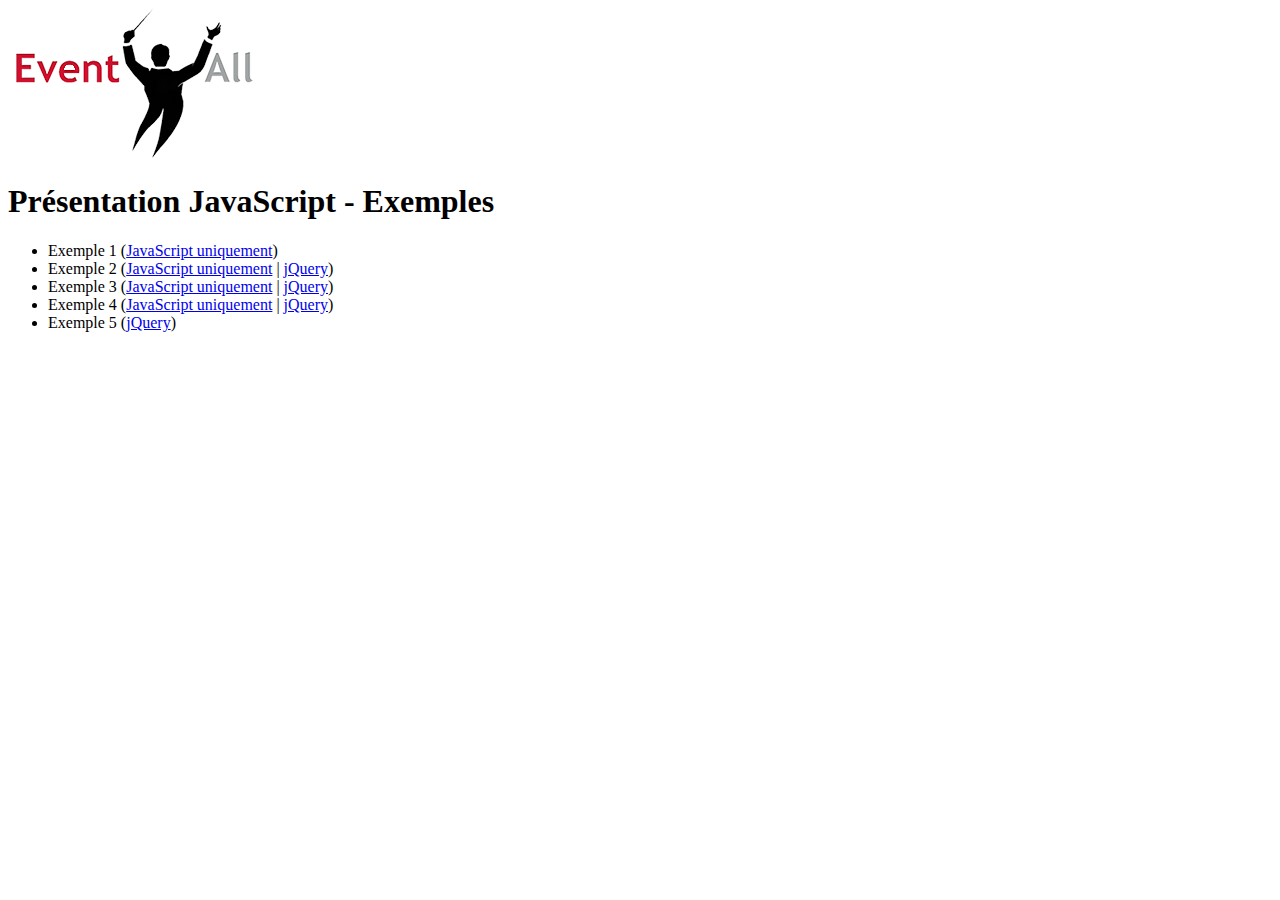
<file: index.html>
<!DOCTYPE html>
<html lang="en">
<head>
  <meta charset="UTF-8">
  <title>Présentation JavaScript - Exemples</title>
</head>
<body>
  <img src="logo.png" alt="">
  <h1>Présentation JavaScript - Exemples</h1>
  <ul>
    <li>Exemple 1 (<a href="Exemple 1/JavaScript uniquement/index.html">JavaScript uniquement</a>)</li>
    <li>Exemple 2 (<a href="Exemple 2/JavaScript uniquement/index.html">JavaScript uniquement</a> | <a href="Exemple 2/jQuery/index.html">jQuery</a>)</li>
    <li>Exemple 3 (<a href="Exemple 3/JavaScript uniquement/index.html">JavaScript uniquement</a> | <a href="Exemple 3/jQuery/index.html">jQuery</a>)</li>
    <li>Exemple 4 (<a href="Exemple 4/JavaScript uniquement/index.html">JavaScript uniquement</a> | <a href="Exemple 4/jQuery/index.html">jQuery</a>)</li>
    <li>Exemple 5 (<a href="Exemple 5/jQuery/index.html">jQuery</a>)</li>
  </ul>
</body>
</html>
</file>
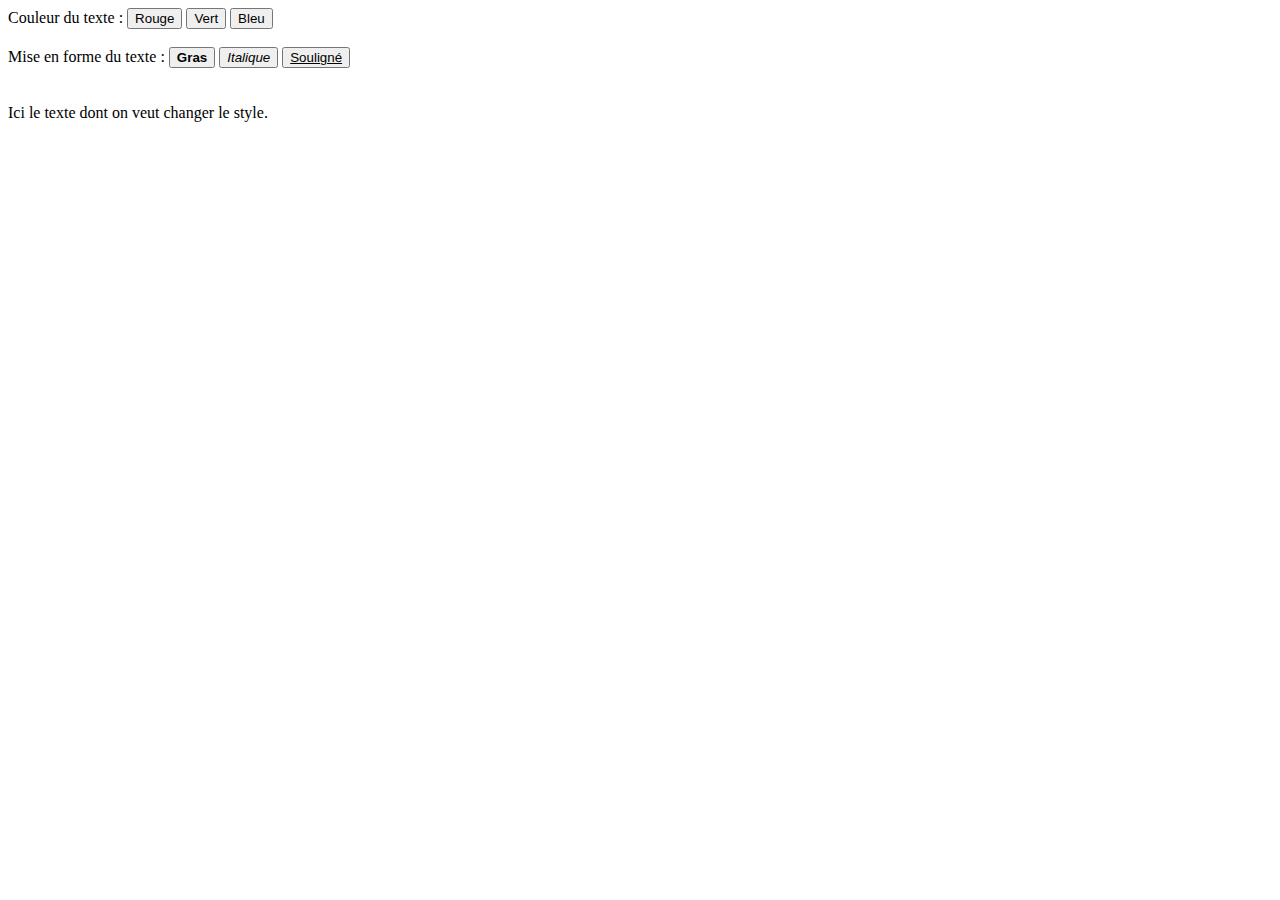
<file: Exemple 2/Javascript pur/index.html>
<!DOCTYPE html>
<html lang="en">
<head>
  <meta charset="UTF-8">
  <title>Exemple 2</title>
</head>
<body>
  <script type="text/javascript">
    /**
     * Permet de changer la couleur de l'élément #text
     *
     * @var color string  Code de la couleur désirée
     */
    function changeColor(color) {
      // On change la valeur de la propriété color du style appliqué à #text
      document.getElementById('text').style.color = color;
    }

    /**
     * Permet de changer la mise en forme du text de l'élément #text
     *
     * @var type  (bold|italic|underline) Mise en forme à changer
     */
    function changeFormatting(type) {
      if (type == 'bold') {
        if (document.getElementById('text').style.fontWeight == 'bold') {
          // Le texte est déjà en gras, on le remet normal
          document.getElementById('text').style.fontWeight = 'normal';
        } else {
          document.getElementById('text').style.fontWeight = 'bold';
        }
      } else if (type == 'italic') {
        if (document.getElementById('text').style.fontStyle == 'italic') {
          // Le texte est déjà en italique, on le remet normal
          document.getElementById('text').style.fontStyle = 'normal';
        } else {
          document.getElementById('text').style.fontStyle = 'italic';
        }
      } else if (type == 'underline') {
        if (document.getElementById('text').style.textDecoration == 'underline') {
          // Le texte est déjà souligné, on le remet normal
          document.getElementById('text').style.textDecoration = 'none';
        } else {
          document.getElementById('text').style.textDecoration = 'underline';
        }
      }
    }
  </script>
  <div>
    Couleur du texte :
    <button onclick="changeColor('red');">Rouge</button>
    <button onclick="changeColor('green');">Vert</button>
    <button onclick="changeColor('blue');">Bleu</button>
    <br><br>
    Mise en forme du texte :
    <button onclick="changeFormatting('bold');"><strong>Gras</strong></button>
    <button onclick="changeFormatting('italic');"><em>Italique</em></button>
    <button onclick="changeFormatting('underline');"><u>Souligné</u></button>
    <br>
    <br>
    <br>
  </div>
  <div id="text">
    Ici le texte dont on veut changer le style.
  </div>
</body>
</html>
</file>
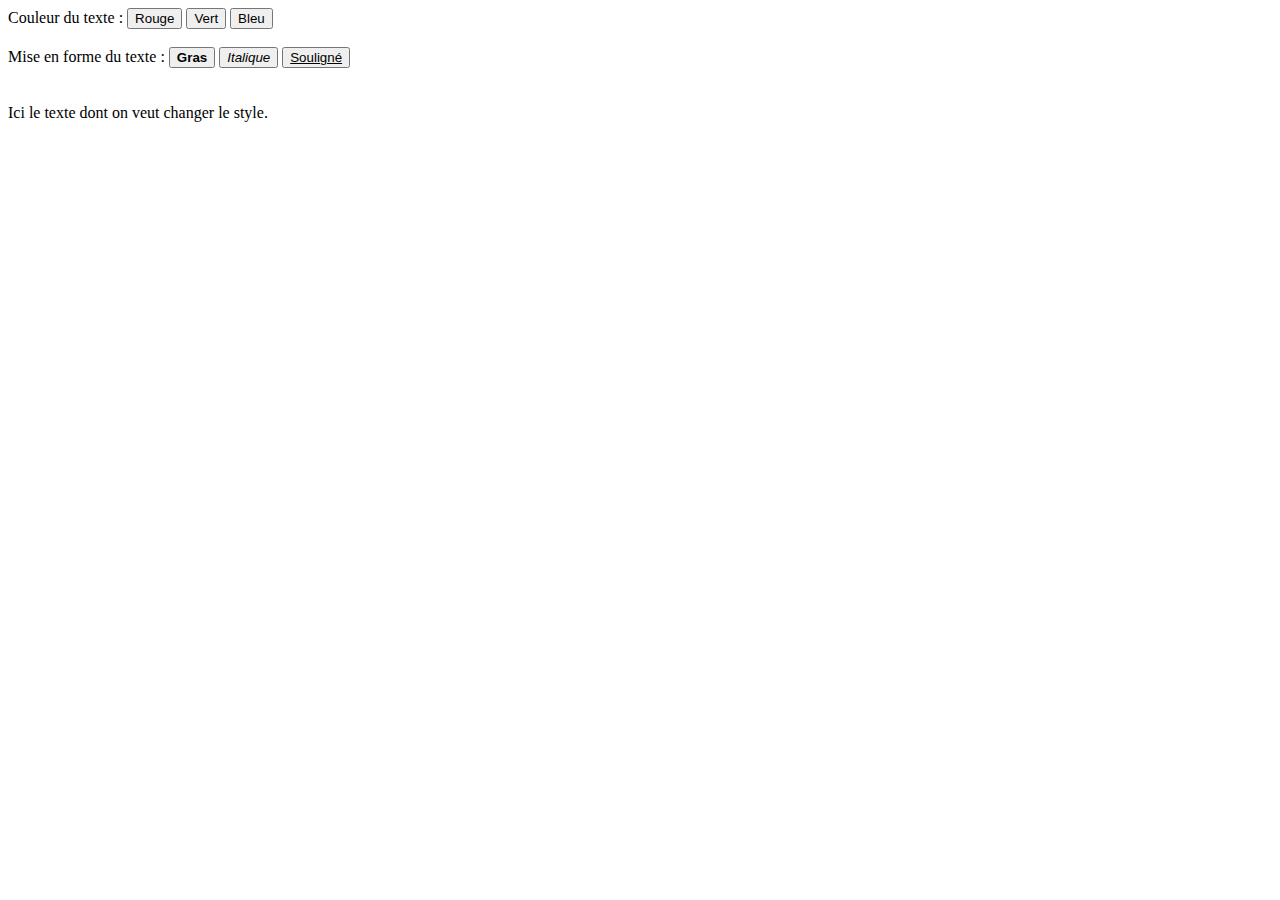
<file: Exemple 2/jQuery/index.html>
<!DOCTYPE html>
<html lang="en">
<head>
  <meta charset="UTF-8">
  <title>Exemple 2</title>
</head>
<body>
  <div>
    Couleur du texte :
    <button data-type="color" data-color="red">Rouge</button>
    <button data-type="color" data-color="green">Vert</button>
    <button data-type="color" data-color="blue">Bleu</button>
    <br><br>
    Mise en forme du texte :
    <button data-type="bold"><strong>Gras</strong></button>
    <button data-type="italic"><em>Italique</em></button>
    <button data-type="underline"><u>Souligné</u></button>
    <br>
    <br>
    <br>
  </div>
  <div id="text">
    Ici le texte dont on veut changer le style.
  </div>
  <script src="https://ajax.googleapis.com/ajax/libs/jquery/2.1.4/jquery.min.js"></script>
  <script type="text/javascript" src="script.js"></script>
</body>
</html>
</file>
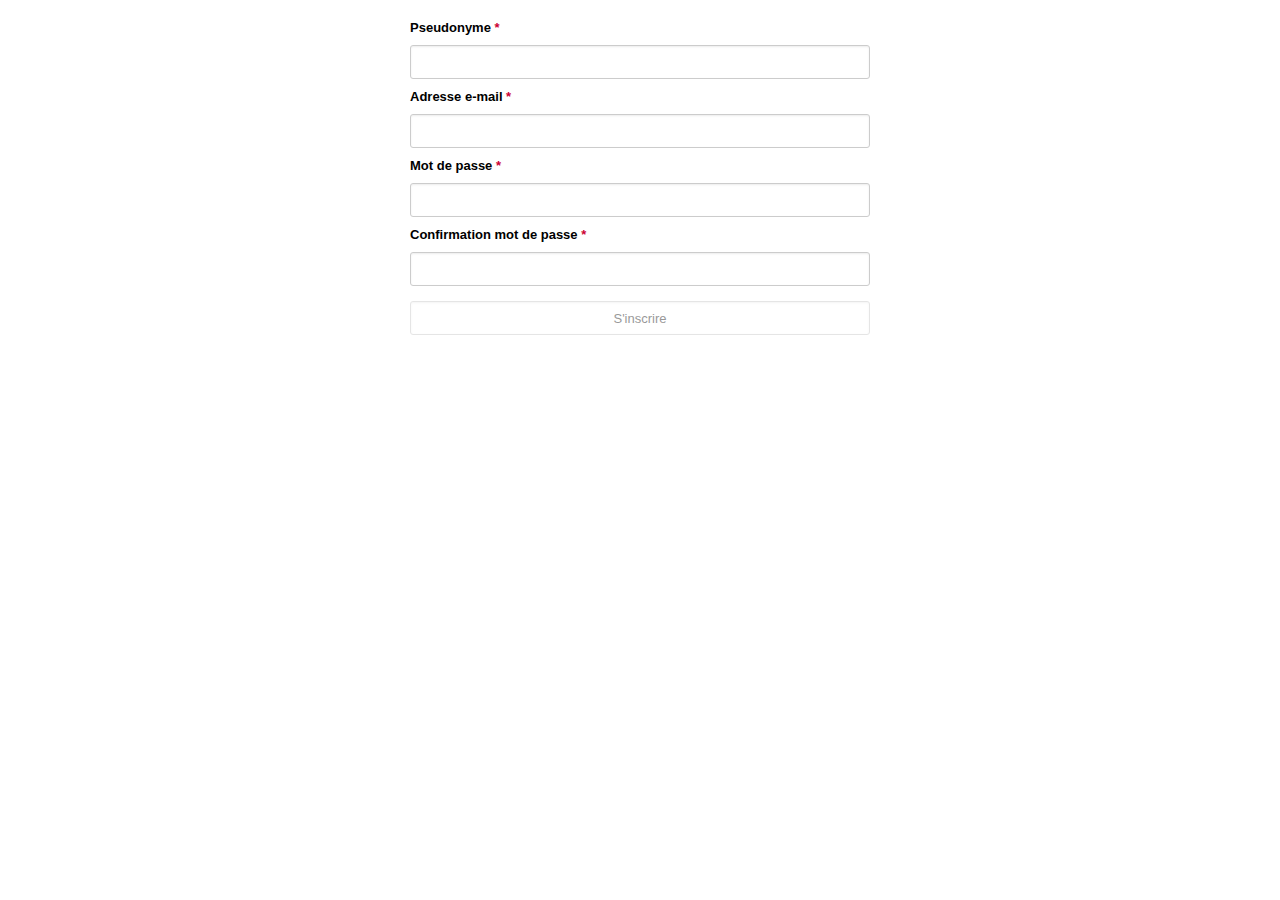
<file: Exemple 3/Javascript pur/index.html>
<!DOCTYPE html>
<html lang="en">
<head>
  <meta charset="UTF-8">
  <title>Exemple 3</title>
  <link rel="stylesheet" href="style.css">
</head>
<body>
  <form id="register" method="post" action="">
    <div>
      <label for="nickname">Pseudonyme <span class="required">*</span></label> <input type="text" name="nickname" id="nickname" required />
      <label for="email">Adresse e-mail <span class="required">*</span></label> <input type="email" name="email" id="email" required />
      <label for="password">Mot de passe <span class="required">*</span></label> <input type="password" name="password" id="password" required />
      <label for="password_confirm">Confirmation mot de passe <span class="required">*</span></label> <input type="password" name="password_confirm" id="password_confirm" required />
      <br>
      <input type="submit" value="S'inscrire" class="submit" id="submit" />
    </div>
  </form>
  <script type="text/javascript" src="script.js"></script>
</body>
</html>
</file>
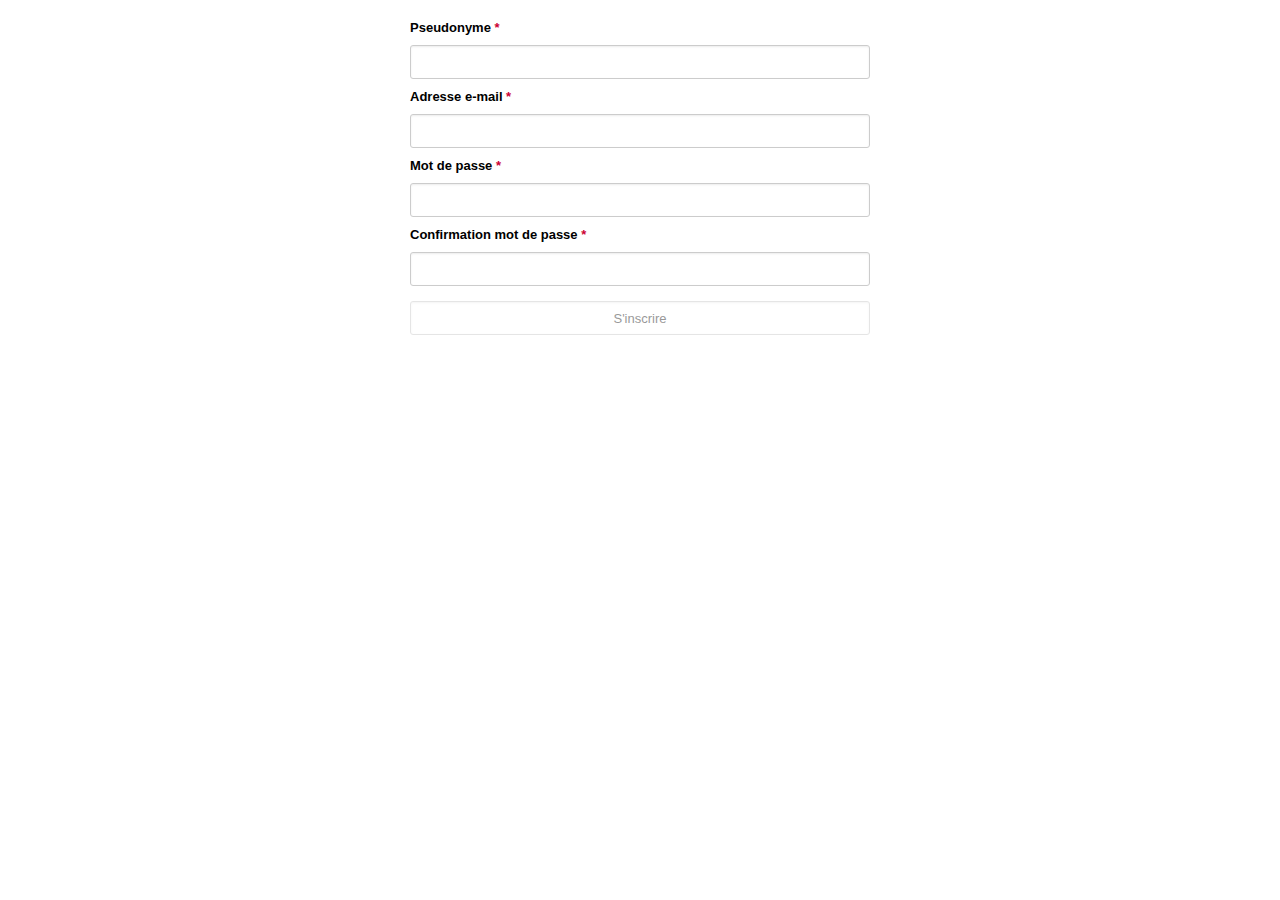
<file: Exemple 3/Jquery/index.html>
<!DOCTYPE html>
<html lang="en">
<head>
  <meta charset="UTF-8">
  <title>Exemple 3</title>
  <link rel="stylesheet" href="style.css">
</head>
<body>
  <form id="register" method="post" action="">
    <div>
      <label for="nickname">Pseudonyme <span class="required">*</span></label> <input type="text" name="nickname" id="nickname" required />
      <label for="email">Adresse e-mail <span class="required">*</span></label> <input type="email" name="email" id="email" required />
      <label for="password">Mot de passe <span class="required">*</span></label> <input type="password" name="password" id="password" required />
      <label for="password_confirm">Confirmation mot de passe <span class="required">*</span></label> <input type="password" name="password_confirm" id="password_confirm" required />
      <br>
      <input type="submit" value="S'inscrire" class="submit" id="submit" />
    </div>
  </form>
  <script src="https://ajax.googleapis.com/ajax/libs/jquery/2.1.4/jquery.min.js"></script>
  <script type="text/javascript" src="script.js"></script>
</body>
</html>
</file>
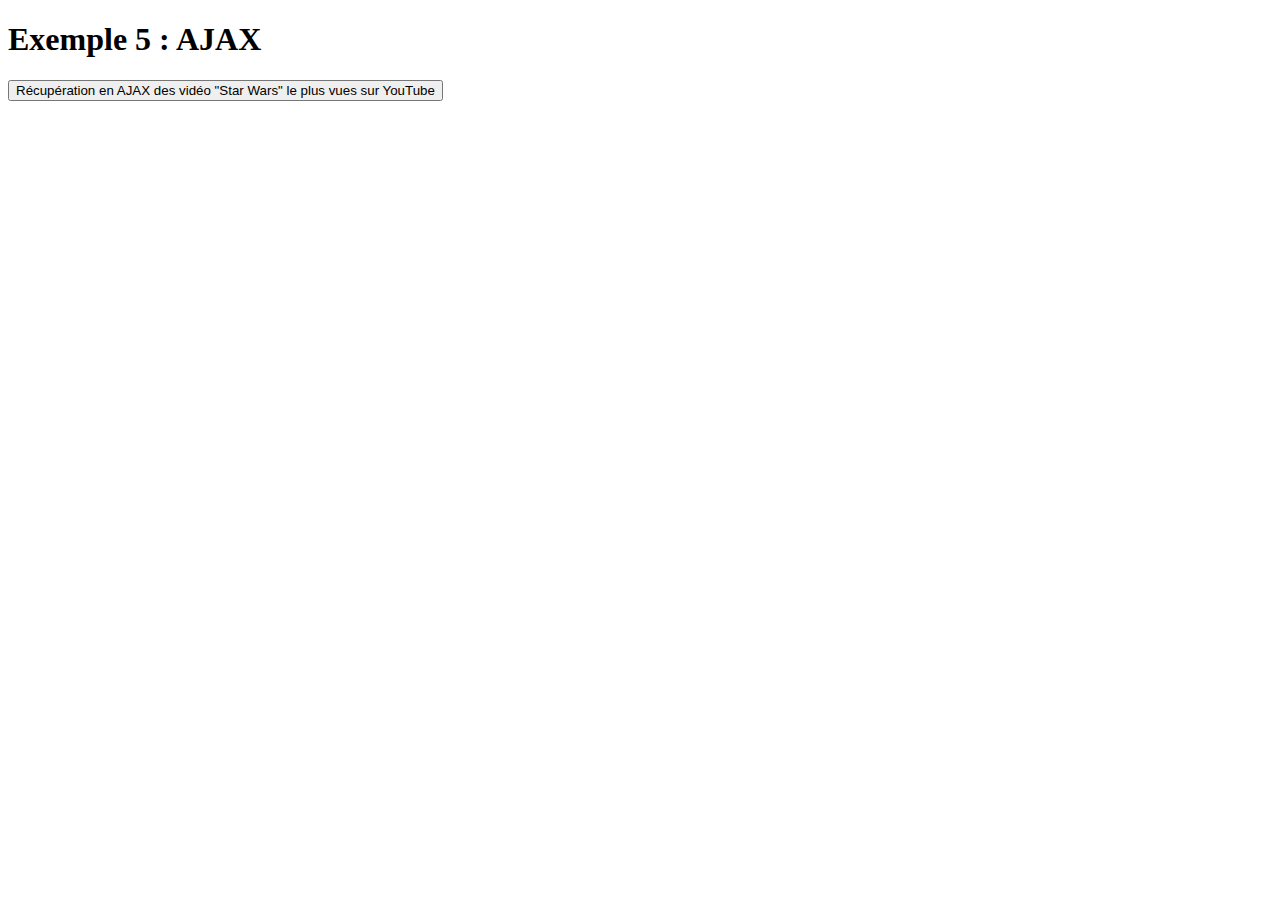
<file: Exemple 5/jQuery/index.html>
<!DOCTYPE html>
<html lang="en">

<head>
  <meta charset="UTF-8">
  <title>Exemple 5</title>
  <link rel="stylesheet" href="style.css">
</head>

<body>
  <h1>Exemple 5 : AJAX</h1>
  <button>Récupération en AJAX des vidéo "Star Wars" le plus vues sur YouTube</button>
  <div id="loading">
    <img src="ajax-loader.gif" alt="" />
  </div>
  <ul id="results"></ul>
  <script src="https://ajax.googleapis.com/ajax/libs/jquery/2.1.4/jquery.min.js"></script>
  <script type="text/javascript" src="script.js"></script>
</body>

</html>
</file>
<file: Exemple 3/Javascript pur/style.css>
* {
  box-sizing: border-box;
}

input:focus,
select:focus,
textarea:focus,
button:focus {
	outline: none;
}

html {
  margin: 0;
  padding: 0;
  color: black;
  font-family: "Trebuchet MS", Helvetica, sans-serif;
  font-size: 0.8em;
}

body {
  margin: 0;
  padding: 0;
}

form {
  max-width: 500px;
  margin: 0 auto;
  padding: 10px 20px;
}

form span.required {
  color: #CC0033;
  font-size: bold;
}

form label {
  width: 100%;
  margin: 10px 0;
  display: block;
  font-size: 13px;
  font-weight: bold;
}

form input {
  width: 100%;
  display: block;
  min-height: 34px;
  padding: 7px 8px;
  font-size: 13px;
  color: #333;
  vertical-align: middle;
  background-color: #fff;
  border: 1px solid #ccc;
  border-radius: 3px;
  outline: none;
  box-shadow: inset 0 1px 2px rgba(0,0,0,0.075);
}

form input:disabled {
  opacity: 0.5;
}

form input.error {
  border-color: #CC0033;
}

form input.good {
  border-color: #1fa67a;
}

form input.submit {
  transition: all 0.3s ease;
}

form input.submit:hover {
  color: white;
  background-color: #CC0033;
}

form input.submit:disabled:hover {
  color: #333;
  background-color: #fff;
}
</file>
<file: Exemple 3/Jquery/style.css>
* {
  box-sizing: border-box;
}

input:focus,
select:focus,
textarea:focus,
button:focus {
	outline: none;
}

html {
  margin: 0;
  padding: 0;
  color: black;
  font-family: "Trebuchet MS", Helvetica, sans-serif;
  font-size: 0.8em;
}

body {
  margin: 0;
  padding: 0;
}

form {
  max-width: 500px;
  margin: 0 auto;
  padding: 10px 20px;
}

form span.required {
  color: #CC0033;
  font-size: bold;
}

form label {
  width: 100%;
  margin: 10px 0;
  display: block;
  font-size: 13px;
  font-weight: bold;
}

form input {
  width: 100%;
  display: block;
  min-height: 34px;
  padding: 7px 8px;
  font-size: 13px;
  color: #333;
  vertical-align: middle;
  background-color: #fff;
  border: 1px solid #ccc;
  border-radius: 3px;
  outline: none;
  box-shadow: inset 0 1px 2px rgba(0,0,0,0.075);
}

form input:disabled {
  opacity: 0.5;
}

form input.error {
  border-color: #CC0033;
}

form input.good {
  border-color: #1fa67a;
}

form input.submit {
  transition: all 0.3s ease;
}

form input.submit:hover {
  color: white;
  background-color: #CC0033;
}

form input.submit:disabled:hover {
  color: #333;
  background-color: #fff;
}
</file>
<file: Exemple 5/jQuery/style.css>
#loading {
  display: none;
}
ul {
  list-style: none;
  margin: 0;
  padding: 0;
}
ul li {
  cursor: pointer;
  width: 320px;
  margin: 10px;
  display: inline-block;
}
</file>
